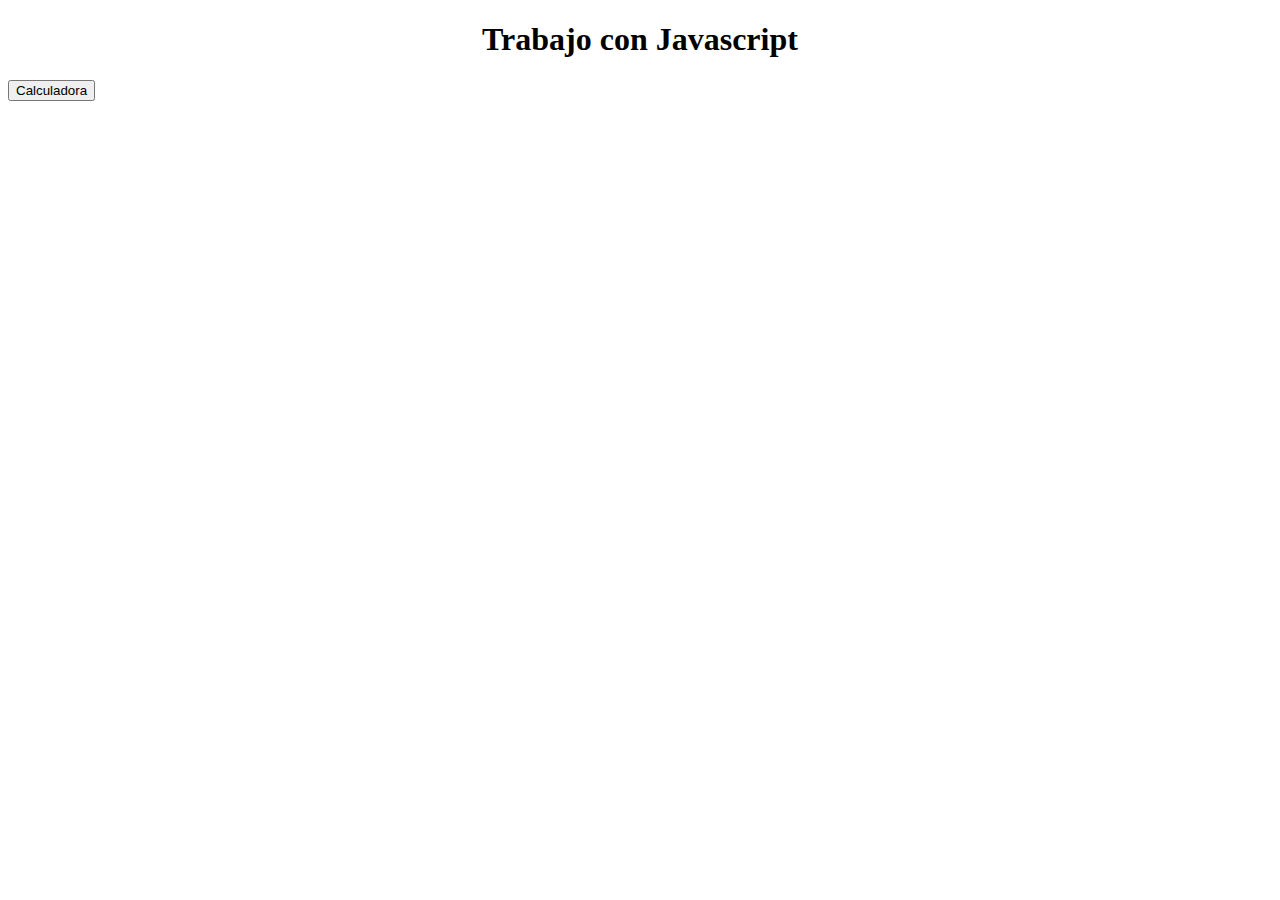
<file: JavaScript/Java/js/index.html>
<!DOCTYPE html>
<html lang="en">
<head>
    <meta charset="UTF-8">
    <title>CALCULADORA</title>
</head>

<body>
    <h1 style="text-align: center;">Trabajo con Javascript</h1> 
    <script src="./calculadora.js"></script>
    <form>
     <button onclick="calcular()">Calculadora</button>
    </form>
</body>
</html>
</file>
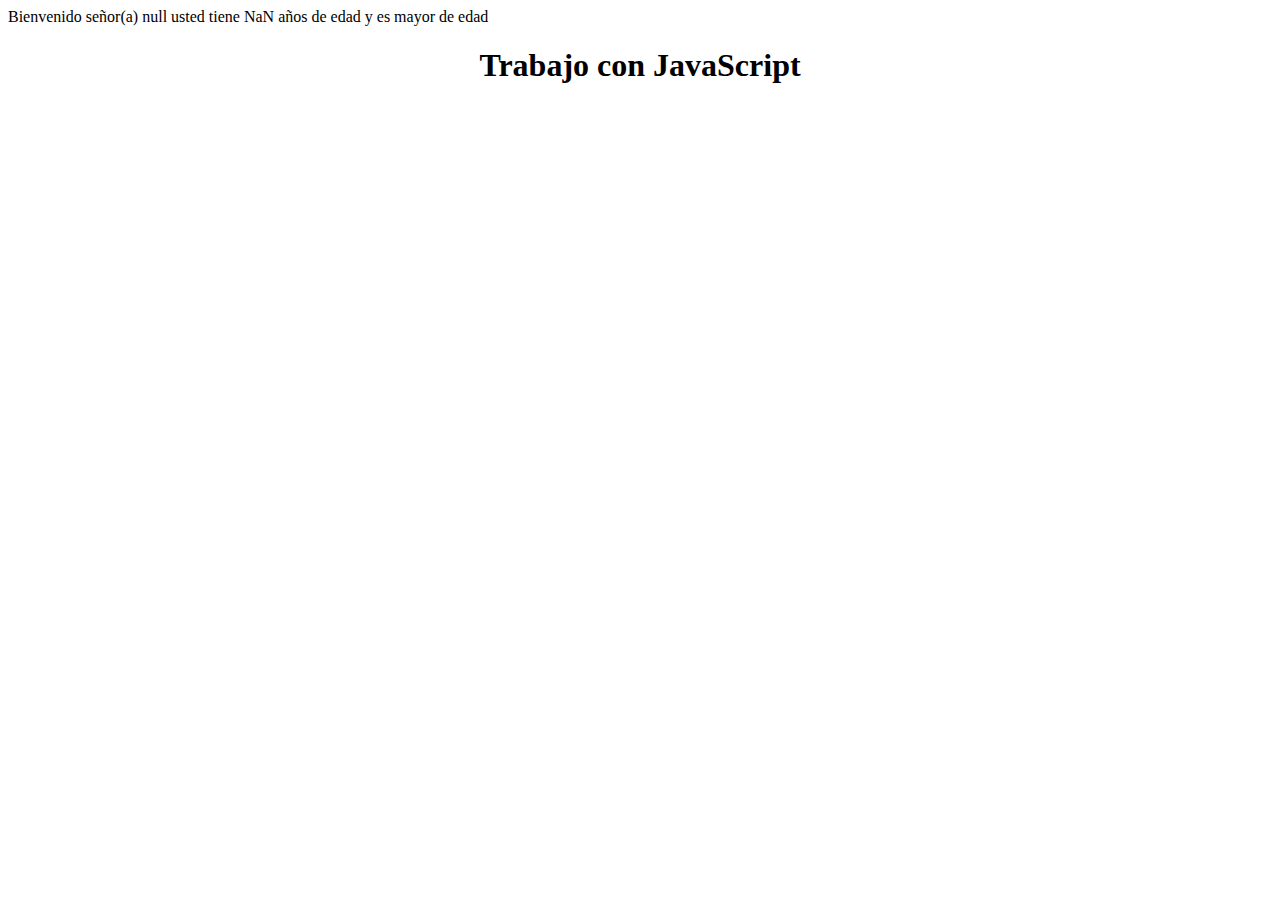
<file: JavaScript/JavaCript14deSeptiembre/js/index.html>
<!DOCTYPE html>
<html>
<head>
    <meta charset="UTF-8">
    <meta name="viewport" content="width=device-width, initial-scale=1.0">
    <title>Hola mundo con JavaScript</title>
<script src="holaMundo.js"></script> </script>
</head>
<body>
    <h1 style="text-align:center;">Trabajo con JavaScript</h1>
</body>
</html>
</file>
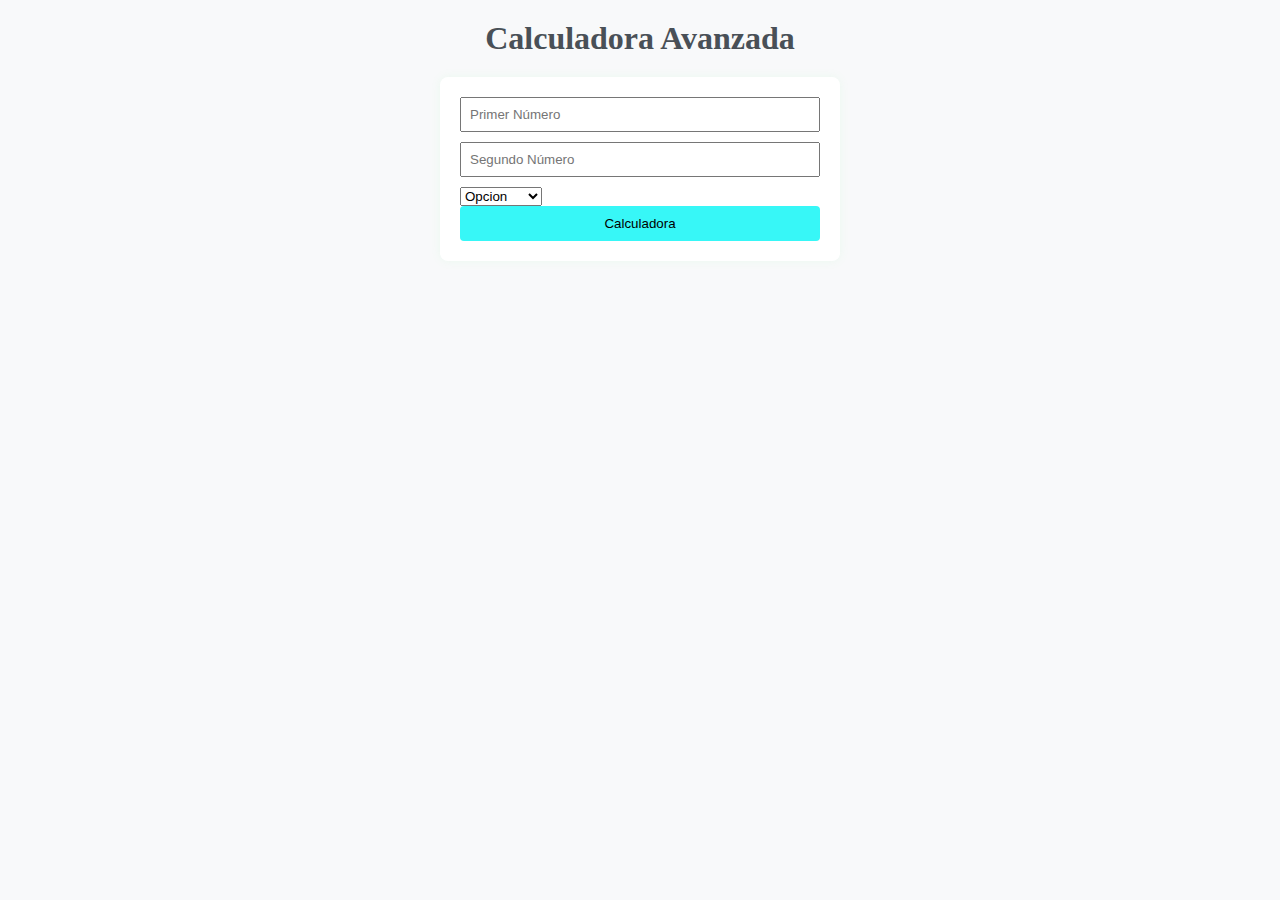
<file: JavaScript/JavaScript12deOctubre/js/index.html>
<!DOCTYPE html>
<html lang="es">
<head>
    <meta charset="UTF-8">
    <meta name="viewport" content="width=device-width, initial-scale=1.0">
    <link href="https://cdn.jsdelivr.net/npm/bootstrap@5.3.2/dist/css/bootstrap.min.css" rel="stylesheet" integrity="sha384-T3c6CoIi6uLrA9TneNEoa7RxnatzjcDSCmG1MXxSR1GAsXEV/Dwwykc2MPK8M2HN" crossorigin="anonymous">
    <script src="https://cdn.jsdelivr.net/npm/bootstrap@5.3.2/dist/js/bootstrap.bundle.min.js" integrity="sha384-C6RzsynM9kWDrMNeT87bh95OGNyZPhcTNXj1NW7RuBCsyN/o0jlpcV8Qyq46cDfL" crossorigin="anonymous"></script>
    <link rel="stylesheet" href="./style.css">
    <title>Actividad JS</title>
    
</head>
<body>
    <h1>Calculadora Avanzada </h1>
    <div class="contenedor">
        <script src="./calculadora.js"></script>
    </div>
    <div class="caja">
        <input type="number" id="n1" class="form-control" placeholder="Primer Número">
        <input type="number" id="n2" class="form-control" placeholder="Segundo Número">
        <select class="form-select" aria-label="Default select example" id="opc">
            <option selected>Opcion</option>
            <option value="1">Sumar</option>
            <option value="2">Restar</option>
            <option value="3">Multiplicar</option>
            <option value="4">Dividir</option>
        
        </select>
        <br>
        <button onclick="mostrar()" class="btn btn-outline-dark">Calculadora</button>
        <div class="alert alert-warning alert-dismissible fade show" role="alert" id="respuesta">
            <strong id="resultado"></strong>
            <button type="button" class="bth-close" data-bs-dismiss="alert" aria-label="Close"></button>
        </div>
    </div>
</body>
</html>
</file>
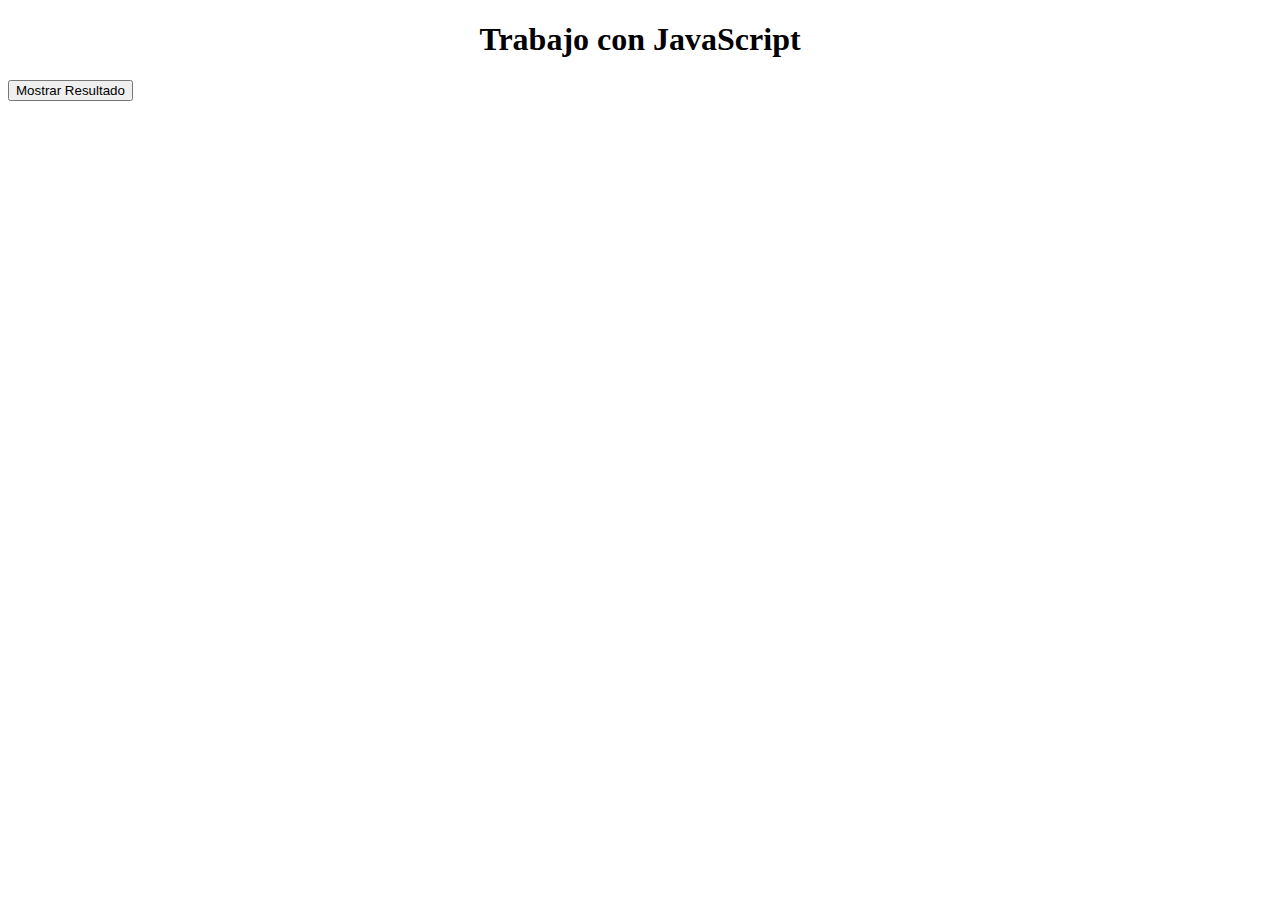
<file: JavaScript/JavaScript21deSeptiembre/js/index.html>
<!DOCTYPE html>
<html lang="en">
<head>
    <meta charset="UTF-8">
    <meta name="viewport" content="width=device-width, initial-scale=1.0">
    <title>Js CreateElement Demo</title>
</head>
<body>
    <script src="swicht.js"></script>
    <h1 style="text-align:center;">Trabajo con JavaScript</h1>

    <form>
        <!-- Al llamar la funcion "Mostrar()" en el swicht igual debemos llamar la funcion  -->
        <button onclick="mostrar()">Mostrar Resultado</button>
    </form>
</body>
</html>
</file>
<file: JavaScript/JavaScript12deOctubre/js/style.css>
* {
    margin: 0;
    padding: 0;
    box-sizing: border-box;
}

body {
    font-family: 'Josefin Sans', sans-serif;
    background-color: #f8f9fa;
    color: #495057;
    padding: 20px;
}

h1 {
    font-family: 'Permanent Marker', cursive;
    text-align: center;
    margin-bottom: 20px;
}

.contenedor {
    text-align: center;
}

.caja {
    max-width: 400px;
    margin: 0 auto;
    background-color: #ffffff;
    padding: 20px;
    border-radius: 8px;
    box-shadow: 0 0 10px rgba(125, 247, 151, 0.1);
}

.form-control {
    width: 100%;
    padding: 8px;
    margin-bottom: 10px;
    box-sizing: border-box;
}

.from-select {
    width: 100%;
    padding: 8px;
    margin-bottom: 10px;
    box-sizing: border-box;
}

.btn {
    display: block;
    width: 100%;
    padding: 10px;
    background-color: #37f7f7;
    color: #000000;
    border: none;
    border-radius: 4px;
    cursor: pointer;
}

#respuesta {
    margin-top: 20px;
    display: none;
}

#resultado {
    font-size: 18px;
}


.alert {
    padding: 15px;
    margin-bottom: 20px;
    border: 1px solid transparent;
    border-radius: 4px;
}

.alert-warning {
    background-color: #37d1f8;
    border-color: #07f7ff;
    color: #52f552;
}

.bth-close {
    padding: 0;
    cursor: pointer;
    background: none;
    border: 0;
}
</file>
